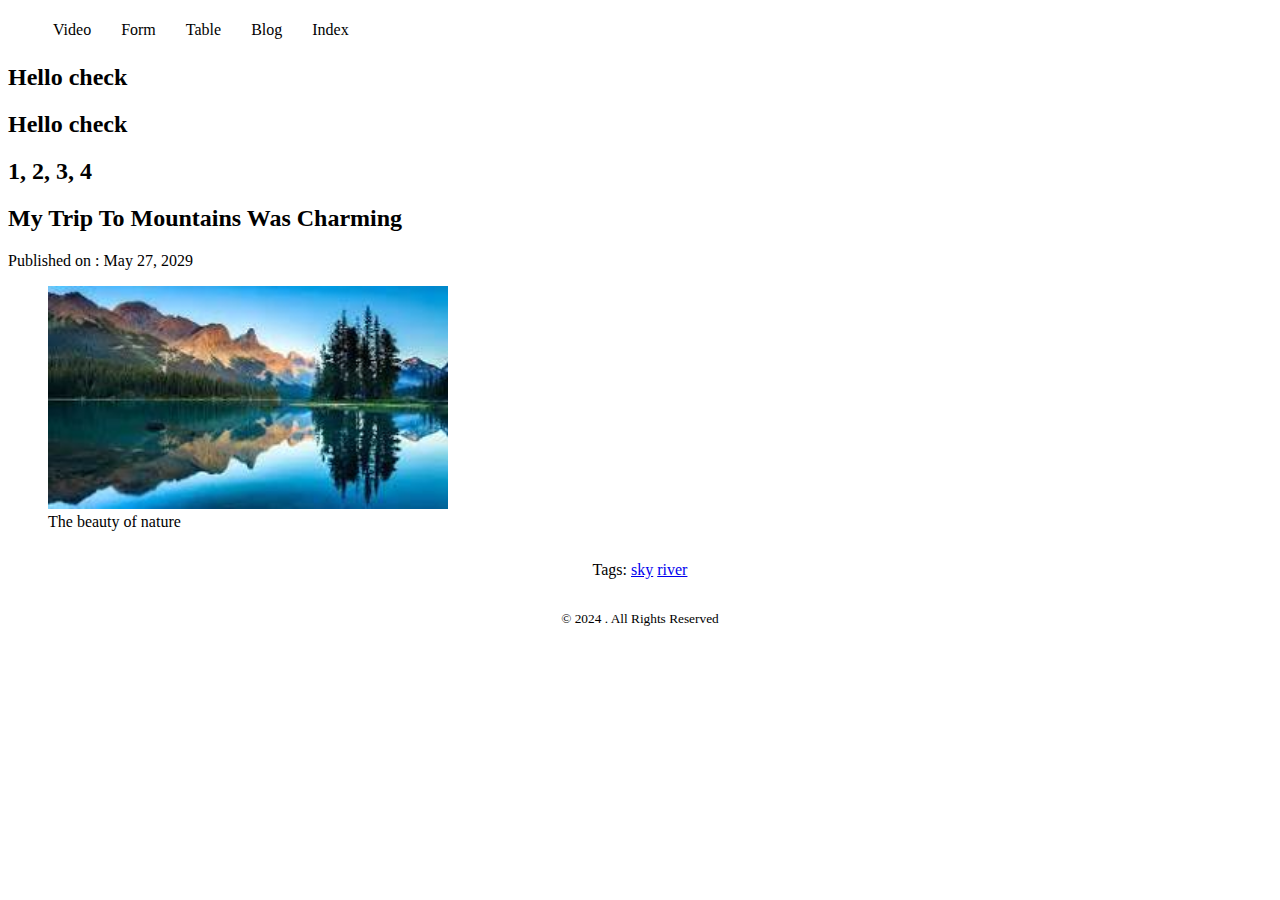
<file: index.html>
<!DOCTYPE html>
<html lang="en">
<head>
    <meta charset="UTF-8">
    <meta name="viewport" content="width=device-width, initial-scale=1.0">
    <title>Index.html</title>
    <link rel="stylesheet" href="style/blog.css">
    <link rel="stylesheet" href="style/nav.css">
</head>
<body>
    <header>
        <header>
            <nav>
                <ul>
                    <li><a href="video.html">Video</a></li>
                    <li><a href="form.html">Form</a></li>
                    <li><a href="table.html">Table</a></li>
                    <li><a href="blog.html">Blog</a></li>
                    <li><a href="index.html">Index</a></li>
                </ul>
            </nav>
        </header>
    </header>
    <main>
        <article>
            <header>
                <h2>Hello check</h2>
                <h2>Hello check</h2>
                <h2> 1, 2, 3, 4</h2>
                <h2>My Trip To Mountains Was Charming</h2>
                <p>Published on : <time datetime="2029-05-27">May 27, 2029</time></p>
            </header>
            <figure>
                <img width="400px" src="Images/Mountain lake.jfif" alt="comming soon">
                <figcaption>The beauty of nature</figcaption>
            </figure>


            
            <!-- <section>
                <p>
                    Lorem ipsum dolor sit amet consectetur adipisicing elit. Culpa ex quasi doloremque neque sequi quibusdam error. Quia officia id quisquam, eius praesentium a magnam accusamus exercitationem at tempore quasi placeat. Repellat molestiae amet cum pariatur consequatur recusandae blanditiis, aperiam eveniet reiciendis culpa officia ullam facilis cumque nesciunt temporibus dolorem dolorum.
                </p>
                <p>
                    Lorem ipsum dolor sit amet, consectetur adipisicing elit. Fugiat culpa porro officiis sint autem eius neque accusantium recusandae enim corporis perferendis quisquam eveniet eaque delectus nulla repudiandae optio suscipit laborum, fuga soluta eum aspernatur repellendus quasi! Fugiat eos dolor eum? Accusamus, dolorem! Voluptates aperiam, incidunt sequi eligendi doloribus voluptatem omnis necessitatibus. Voluptates corrupti nisi iste eos dolore! Distinctio aspernatur explicabo quaerat nesciunt voluptatem nemo? Incidunt voluptatibus eum in ullam.
                </p>
            </section>
            <section>
                <h3>My Future Trip List</h3>
                <p>Lorem ipsum, dolor sit amet consectetur adipisicing elit. Corrupti at architecto similique voluptate totam praesentium quo, magnam quia saepe fugiat eaque delectus aperiam cum explicabo, beatae doloribus minima corporis quisquam? Optio accusantium enim, exercitationem aut consequuntur labore doloribus molestiae, dolorem eveniet veritatis iure, nihil repudiandae quibusdam sed eaque vero alias.</p>
                <p>Lorem ipsum dolor sit amet, consectetur adipisicing elit. Aliquam velit nulla voluptates harum voluptas libero pariatur, accusantium rerum modi cupiditate exercitationem laborum delectus nobis sapiente! Ratione libero fugiat mollitia laudantium ipsum sapiente dignissimos nostrum eos cupiditate dolorum numquam omnis voluptatum, dolor itaque laborum soluta ut a, aut asperiores excepturi deleniti, unde cumque. Beatae, optio? Ipsum corrupti minima atque repellat?</p>
            </section>
            <section>
                <h3>Places To Visit</h3>
                <p>Lorem ipsum dolor sit amet consectetur adipisicing elit. Nesciunt nihil dignissimos molestiae fugiat sunt modi perspiciatis ratione fugit adipisci est illum illo asperiores tenetur nemo voluptatum veritatis temporibus sapiente omnis, minus natus hic assumenda delectus. Accusamus impedit sapiente atque aliquid, eaque quas sed quo voluptatum repellat. Reprehenderit voluptatibus cupiditate in!</p>
                <p>Lorem ipsum dolor sit amet consectetur, adipisicing elit. Hic voluptate quis perferendis aperiam dolores dolore nobis accusantium architecto eos sunt rerum est itaque, iste beatae harum pariatur? Eos animi facere, iste optio a debitis maiores ab velit cupiditate provident necessitatibus nisi sequi! Magni atque ab aperiam maxime voluptate? Beatae.</p>
            </section>
        </article>
        <article>
            <header>
                <h2>My Trip To Mountains Was Charming</h2>
                <p>Published on : <time datetime="2029-05-27">May 27, 2029</time></p>
            </header>
            <figure>
                <img width="400px" src="Images/Mountain lake.jfif" alt="comming soon">
                <figcaption>The beauty of nature</figcaption>
            </figure>
            <section>
                <p>
                    Lorem ipsum dolor sit amet consectetur adipisicing elit. Culpa ex quasi doloremque neque sequi quibusdam error. Quia officia id quisquam, eius praesentium a magnam accusamus exercitationem at tempore quasi placeat. Repellat molestiae amet cum pariatur consequatur recusandae blanditiis, aperiam eveniet reiciendis culpa officia ullam facilis cumque nesciunt temporibus dolorem dolorum.
                </p>
                <p>
                    Lorem ipsum dolor sit amet, consectetur adipisicing elit. Fugiat culpa porro officiis sint autem eius neque accusantium recusandae enim corporis perferendis quisquam eveniet eaque delectus nulla repudiandae optio suscipit laborum, fuga soluta eum aspernatur repellendus quasi! Fugiat eos dolor eum? Accusamus, dolorem! Voluptates aperiam, incidunt sequi eligendi doloribus voluptatem omnis necessitatibus. Voluptates corrupti nisi iste eos dolore! Distinctio aspernatur explicabo quaerat nesciunt voluptatem nemo? Incidunt voluptatibus eum in ullam.
                </p>
            </section>
            <section>
                <h3>My Future Trip List</h3>
                <p>Lorem ipsum, dolor sit amet consectetur adipisicing elit. Corrupti at architecto similique voluptate totam praesentium quo, magnam quia saepe fugiat eaque delectus aperiam cum explicabo, beatae doloribus minima corporis quisquam? Optio accusantium enim, exercitationem aut consequuntur labore doloribus molestiae, dolorem eveniet veritatis iure, nihil repudiandae quibusdam sed eaque vero alias.</p>
                <p>Lorem ipsum dolor sit amet, consectetur adipisicing elit. Aliquam velit nulla voluptates harum voluptas libero pariatur, accusantium rerum modi cupiditate exercitationem laborum delectus nobis sapiente! Ratione libero fugiat mollitia laudantium ipsum sapiente dignissimos nostrum eos cupiditate dolorum numquam omnis voluptatum, dolor itaque laborum soluta ut a, aut asperiores excepturi deleniti, unde cumque. Beatae, optio? Ipsum corrupti minima atque repellat?</p>
            </section>
            <section>
                <h3>Places To Visit</h3>
                <p>Lorem ipsum dolor sit amet consectetur adipisicing elit. Nesciunt nihil dignissimos molestiae fugiat sunt modi perspiciatis ratione fugit adipisci est illum illo asperiores tenetur nemo voluptatum veritatis temporibus sapiente omnis, minus natus hic assumenda delectus. Accusamus impedit sapiente atque aliquid, eaque quas sed quo voluptatum repellat. Reprehenderit voluptatibus cupiditate in!</p>
                <p>Lorem ipsum dolor sit amet consectetur, adipisicing elit. Hic voluptate quis perferendis aperiam dolores dolore nobis accusantium architecto eos sunt rerum est itaque, iste beatae harum pariatur? Eos animi facere, iste optio a debitis maiores ab velit cupiditate provident necessitatibus nisi sequi! Magni atque ab aperiam maxime voluptate? Beatae.</p>
            </section> -->
            <footer>
                <p>Tags:
                    <a href="sky">sky</a>
                    <a href="river">river</a>
                </p>
            </footer>
        </article>
    </main>
    <footer>
        <p><small> &COPY; 2024 . All Rights Reserved</small></p>
    </footer>
</body>
</html>
</file>
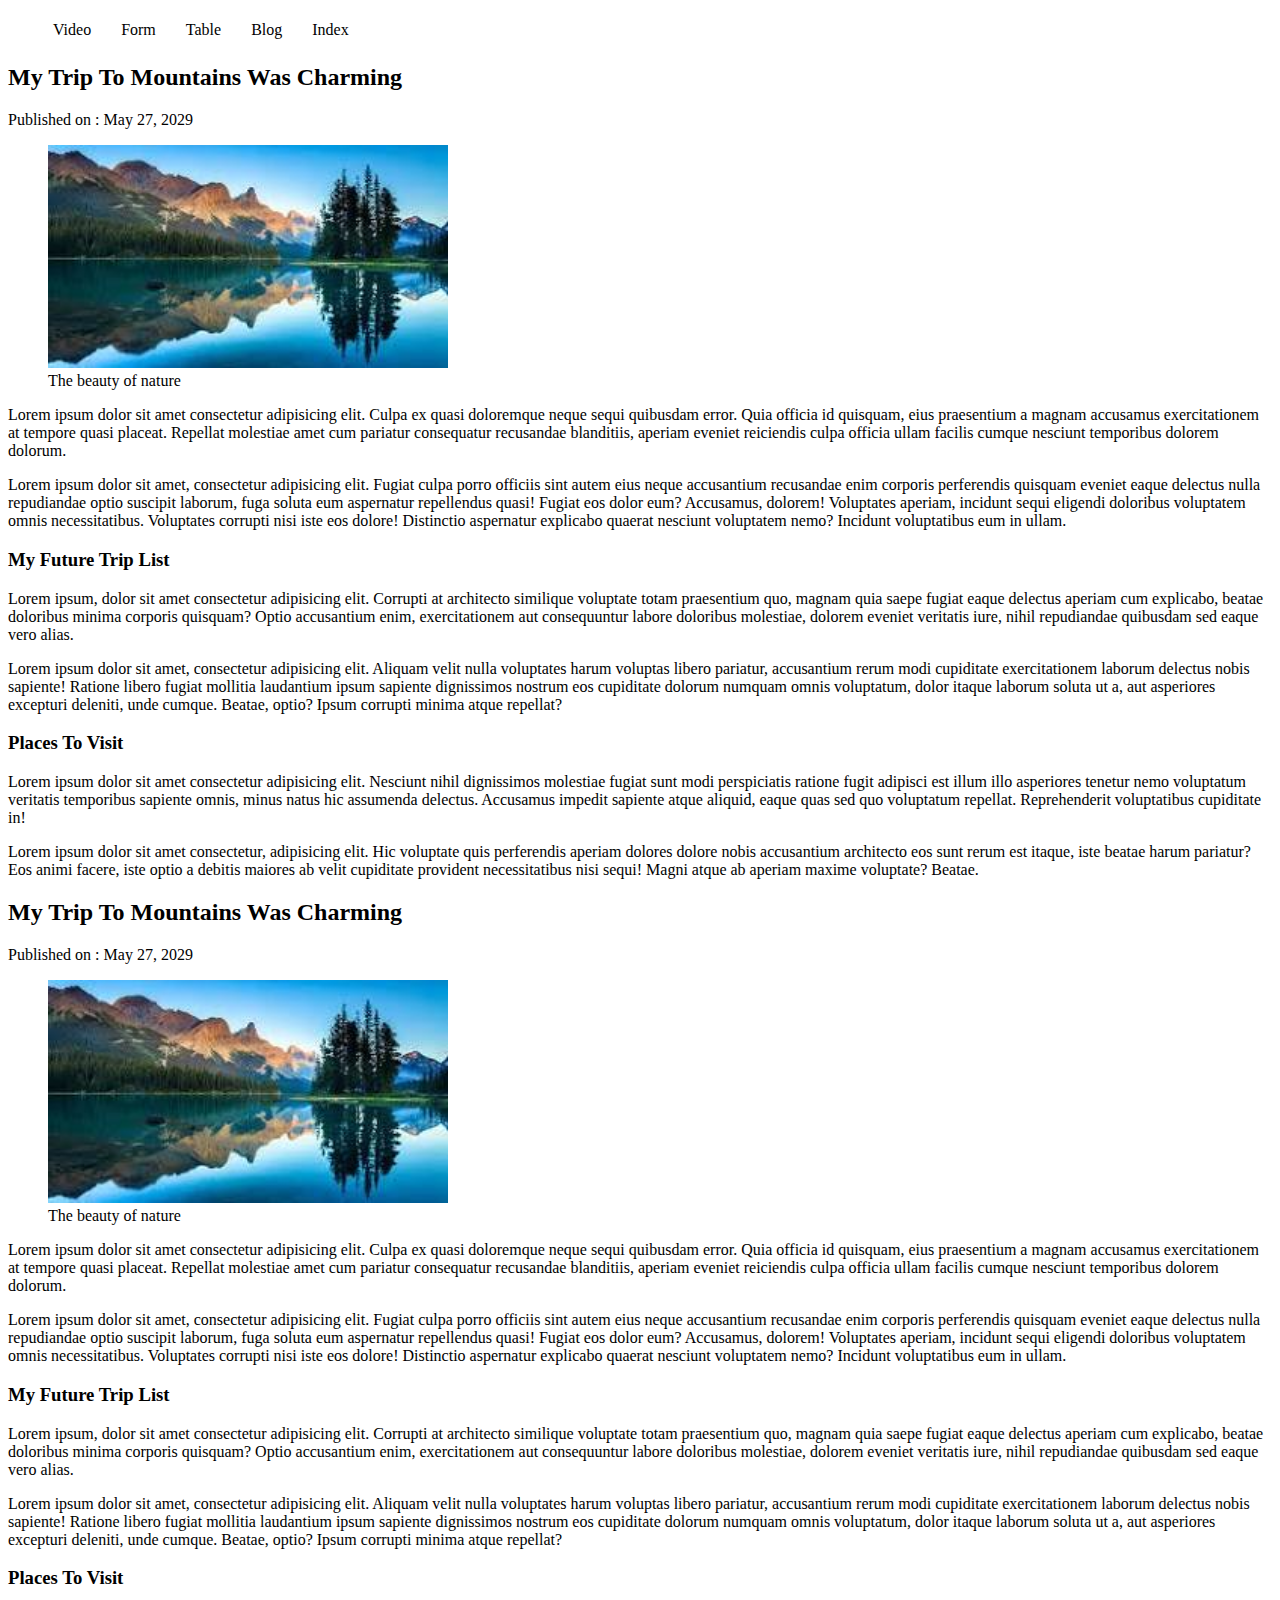
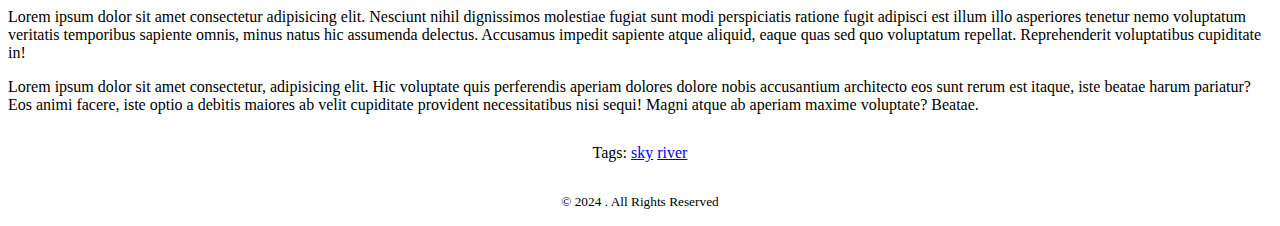
<file: blog.html>
<!DOCTYPE html>
<html lang="en">
<head>
    <meta charset="UTF-8">
    <meta name="viewport" content="width=device-width, initial-scale=1.0">
    <title>My Blog</title>
    <link rel="stylesheet" href="style/blog.css">
    <link rel="stylesheet" href="style/nav.css">
</head>
<body>
    <header>
        <header>
            <nav>
                <ul>
                    <li><a href="video.html">Video</a></li>
                    <li><a href="form.html">Form</a></li>
                    <li><a href="table.html">Table</a></li>
                    <li><a href="blog.html">Blog</a></li>
                    <li><a href="index.html">Index</a></li>
                </ul>
            </nav>
        </header>
    </header>
    <main>
        <article>
            <header>
                <h2>My Trip To Mountains Was Charming</h2>
                <p>Published on : <time datetime="2029-05-27">May 27, 2029</time></p>
            </header>
            <figure>
                <img width="400px" src="Images/Mountain lake.jfif" alt="comming soon">
                <figcaption>The beauty of nature</figcaption>
            </figure>
            <section>
                <p>
                    Lorem ipsum dolor sit amet consectetur adipisicing elit. Culpa ex quasi doloremque neque sequi quibusdam error. Quia officia id quisquam, eius praesentium a magnam accusamus exercitationem at tempore quasi placeat. Repellat molestiae amet cum pariatur consequatur recusandae blanditiis, aperiam eveniet reiciendis culpa officia ullam facilis cumque nesciunt temporibus dolorem dolorum.
                </p>
                <p>
                    Lorem ipsum dolor sit amet, consectetur adipisicing elit. Fugiat culpa porro officiis sint autem eius neque accusantium recusandae enim corporis perferendis quisquam eveniet eaque delectus nulla repudiandae optio suscipit laborum, fuga soluta eum aspernatur repellendus quasi! Fugiat eos dolor eum? Accusamus, dolorem! Voluptates aperiam, incidunt sequi eligendi doloribus voluptatem omnis necessitatibus. Voluptates corrupti nisi iste eos dolore! Distinctio aspernatur explicabo quaerat nesciunt voluptatem nemo? Incidunt voluptatibus eum in ullam.
                </p>
            </section>
            <section>
                <h3>My Future Trip List</h3>
                <p>Lorem ipsum, dolor sit amet consectetur adipisicing elit. Corrupti at architecto similique voluptate totam praesentium quo, magnam quia saepe fugiat eaque delectus aperiam cum explicabo, beatae doloribus minima corporis quisquam? Optio accusantium enim, exercitationem aut consequuntur labore doloribus molestiae, dolorem eveniet veritatis iure, nihil repudiandae quibusdam sed eaque vero alias.</p>
                <p>Lorem ipsum dolor sit amet, consectetur adipisicing elit. Aliquam velit nulla voluptates harum voluptas libero pariatur, accusantium rerum modi cupiditate exercitationem laborum delectus nobis sapiente! Ratione libero fugiat mollitia laudantium ipsum sapiente dignissimos nostrum eos cupiditate dolorum numquam omnis voluptatum, dolor itaque laborum soluta ut a, aut asperiores excepturi deleniti, unde cumque. Beatae, optio? Ipsum corrupti minima atque repellat?</p>
            </section>
            <section>
                <h3>Places To Visit</h3>
                <p>Lorem ipsum dolor sit amet consectetur adipisicing elit. Nesciunt nihil dignissimos molestiae fugiat sunt modi perspiciatis ratione fugit adipisci est illum illo asperiores tenetur nemo voluptatum veritatis temporibus sapiente omnis, minus natus hic assumenda delectus. Accusamus impedit sapiente atque aliquid, eaque quas sed quo voluptatum repellat. Reprehenderit voluptatibus cupiditate in!</p>
                <p>Lorem ipsum dolor sit amet consectetur, adipisicing elit. Hic voluptate quis perferendis aperiam dolores dolore nobis accusantium architecto eos sunt rerum est itaque, iste beatae harum pariatur? Eos animi facere, iste optio a debitis maiores ab velit cupiditate provident necessitatibus nisi sequi! Magni atque ab aperiam maxime voluptate? Beatae.</p>
            </section>
        </article>
        <article>
            <header>
                <h2>My Trip To Mountains Was Charming</h2>
                <p>Published on : <time datetime="2029-05-27">May 27, 2029</time></p>
            </header>
            <figure>
                <img width="400px" src="Images/Mountain lake.jfif" alt="comming soon">
                <figcaption>The beauty of nature</figcaption>
            </figure>
            <section>
                <p>
                    Lorem ipsum dolor sit amet consectetur adipisicing elit. Culpa ex quasi doloremque neque sequi quibusdam error. Quia officia id quisquam, eius praesentium a magnam accusamus exercitationem at tempore quasi placeat. Repellat molestiae amet cum pariatur consequatur recusandae blanditiis, aperiam eveniet reiciendis culpa officia ullam facilis cumque nesciunt temporibus dolorem dolorum.
                </p>
                <p>
                    Lorem ipsum dolor sit amet, consectetur adipisicing elit. Fugiat culpa porro officiis sint autem eius neque accusantium recusandae enim corporis perferendis quisquam eveniet eaque delectus nulla repudiandae optio suscipit laborum, fuga soluta eum aspernatur repellendus quasi! Fugiat eos dolor eum? Accusamus, dolorem! Voluptates aperiam, incidunt sequi eligendi doloribus voluptatem omnis necessitatibus. Voluptates corrupti nisi iste eos dolore! Distinctio aspernatur explicabo quaerat nesciunt voluptatem nemo? Incidunt voluptatibus eum in ullam.
                </p>
            </section>
            <section>
                <h3>My Future Trip List</h3>
                <p>Lorem ipsum, dolor sit amet consectetur adipisicing elit. Corrupti at architecto similique voluptate totam praesentium quo, magnam quia saepe fugiat eaque delectus aperiam cum explicabo, beatae doloribus minima corporis quisquam? Optio accusantium enim, exercitationem aut consequuntur labore doloribus molestiae, dolorem eveniet veritatis iure, nihil repudiandae quibusdam sed eaque vero alias.</p>
                <p>Lorem ipsum dolor sit amet, consectetur adipisicing elit. Aliquam velit nulla voluptates harum voluptas libero pariatur, accusantium rerum modi cupiditate exercitationem laborum delectus nobis sapiente! Ratione libero fugiat mollitia laudantium ipsum sapiente dignissimos nostrum eos cupiditate dolorum numquam omnis voluptatum, dolor itaque laborum soluta ut a, aut asperiores excepturi deleniti, unde cumque. Beatae, optio? Ipsum corrupti minima atque repellat?</p>
            </section>
            <section>
                <h3>Places To Visit</h3>
                <p>Lorem ipsum dolor sit amet consectetur adipisicing elit. Nesciunt nihil dignissimos molestiae fugiat sunt modi perspiciatis ratione fugit adipisci est illum illo asperiores tenetur nemo voluptatum veritatis temporibus sapiente omnis, minus natus hic assumenda delectus. Accusamus impedit sapiente atque aliquid, eaque quas sed quo voluptatum repellat. Reprehenderit voluptatibus cupiditate in!</p>
                <p>Lorem ipsum dolor sit amet consectetur, adipisicing elit. Hic voluptate quis perferendis aperiam dolores dolore nobis accusantium architecto eos sunt rerum est itaque, iste beatae harum pariatur? Eos animi facere, iste optio a debitis maiores ab velit cupiditate provident necessitatibus nisi sequi! Magni atque ab aperiam maxime voluptate? Beatae.</p>
            </section>
            <footer>
                <p>Tags:
                    <a href="sky">sky</a>
                    <a href="river">river</a>
                </p>
            </footer>
        </article>
    </main>
    <footer>
        <p><small> &COPY; 2024 . All Rights Reserved</small></p>
    </footer>
</body>
</html>
</file>
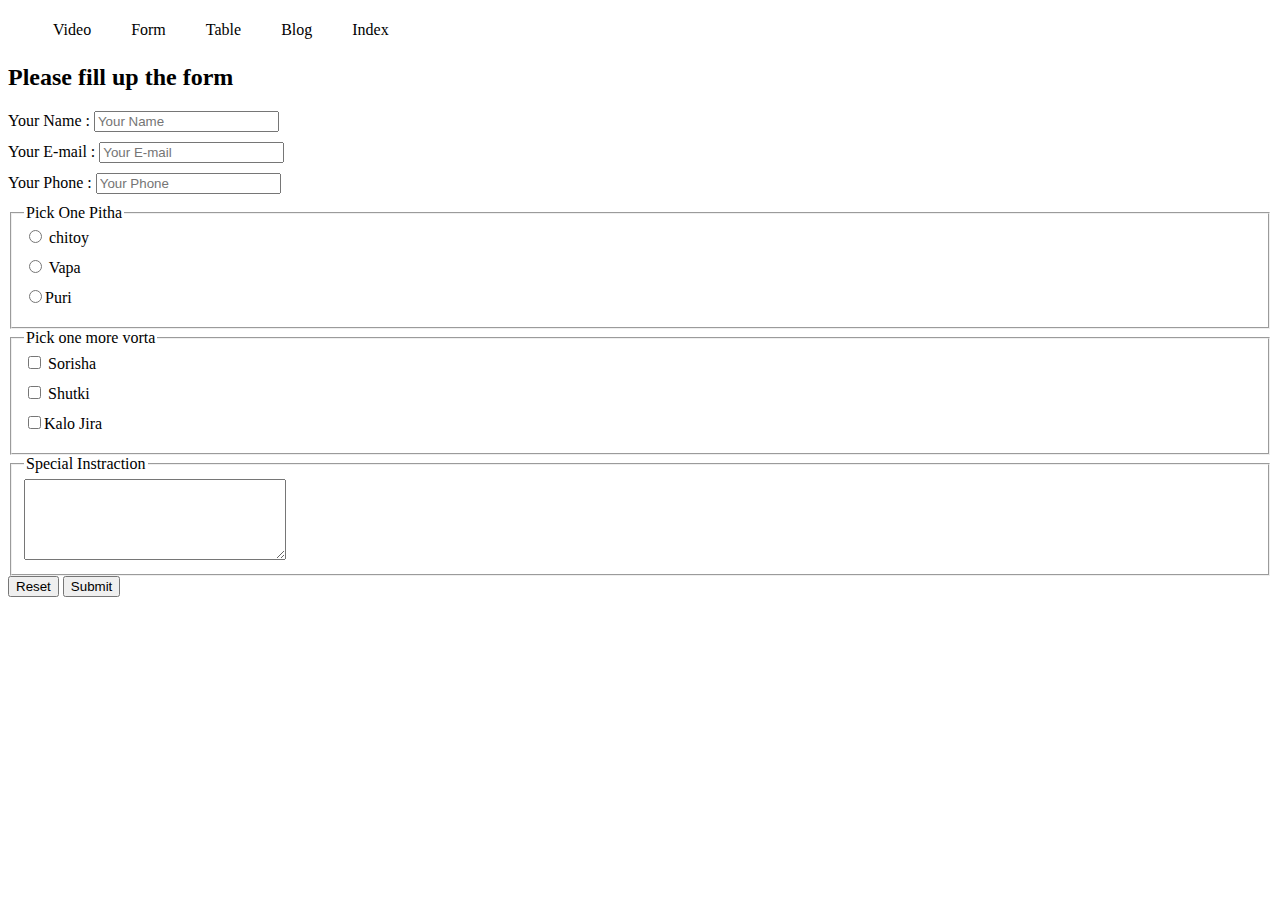
<file: form.html>
<!DOCTYPE html>
<html lang="en">
<head>
    <meta charset="UTF-8">
    <meta name="viewport" content="width=device-width, initial-scale=1.0">
    <title>Jamaler Ma er Pitha Ghor</title>
    <style>
        label{
            display: block;
            margin-bottom: 10px;
        }
    </style>
    <link rel="stylesheet" href="style/nav.css">
</head>
<body>
    <header>
        <header>
            <nav>
                <ul>
                    <li><a href="video.html">Video</a></li>
                    <li><a href="form.html">Form</a></li>
                    <li><a href="table.html">Table</a></li>
                    <li><a href="blog.html">Blog</a></li>
                    <li><a href="index.html">Index</a></li>
                </ul>
            </nav>
        </header>
    </header>
    <main>
        <section>
            <h2>Please fill up the form</h2>
            <form action="">
                <label for="name">Your Name :
                    <input id="name" type="text" placeholder="Your Name">
                </label>
                <label for="email">Your E-mail :
                    <input type="email" name="email" id="E-mail" placeholder="Your E-mail">
                </label>
                <label for="phone">Your Phone :
                    <input type="number" name="Phone" id="phone" placeholder="Your Phone">
                </label>
                <fieldset>
                    <legend>Pick One Pitha
                    </legend>
                        <label for="chitoy">
                            <input type="radio" name="Pitha" id="chitoy">
                            chitoy</label>
                            <label for="Vapa">
                                <input type="radio" name="Pitha" id="Vapa">
                                Vapa
                            </label>
                            <label for="puri">
                                <input type="radio" name="Pitha" id="puri">Puri
                            </label>
                </fieldset>
                <fieldset>
                    <legend>Pick one more vorta</legend>
                    <label for="sorisha">
                        <input type="checkbox" name="vorta" id="sorisha">
                        Sorisha
                    </label>
                    <label for="shutki">
                        <input type="checkbox" name="vorta" id="shutki">
                        Shutki
                    </label>
                    <label for="kalo jira">
                        <input type="checkbox" name="vorta" id="kalo jira">Kalo Jira
                    </label>
                </fieldset>
                <fieldset>
                    <legend>Special Instraction</legend>
                    <textarea name="" id="" cols="30" rows="5"></textarea>
                </fieldset>
                <input type="reset" name="" id="" value="Reset">
                <input type="submit" name="" id="" value="Submit">
            </form>
        </section>
    </main>
    <footer> 

    </footer>
</body>
</html>
</file>
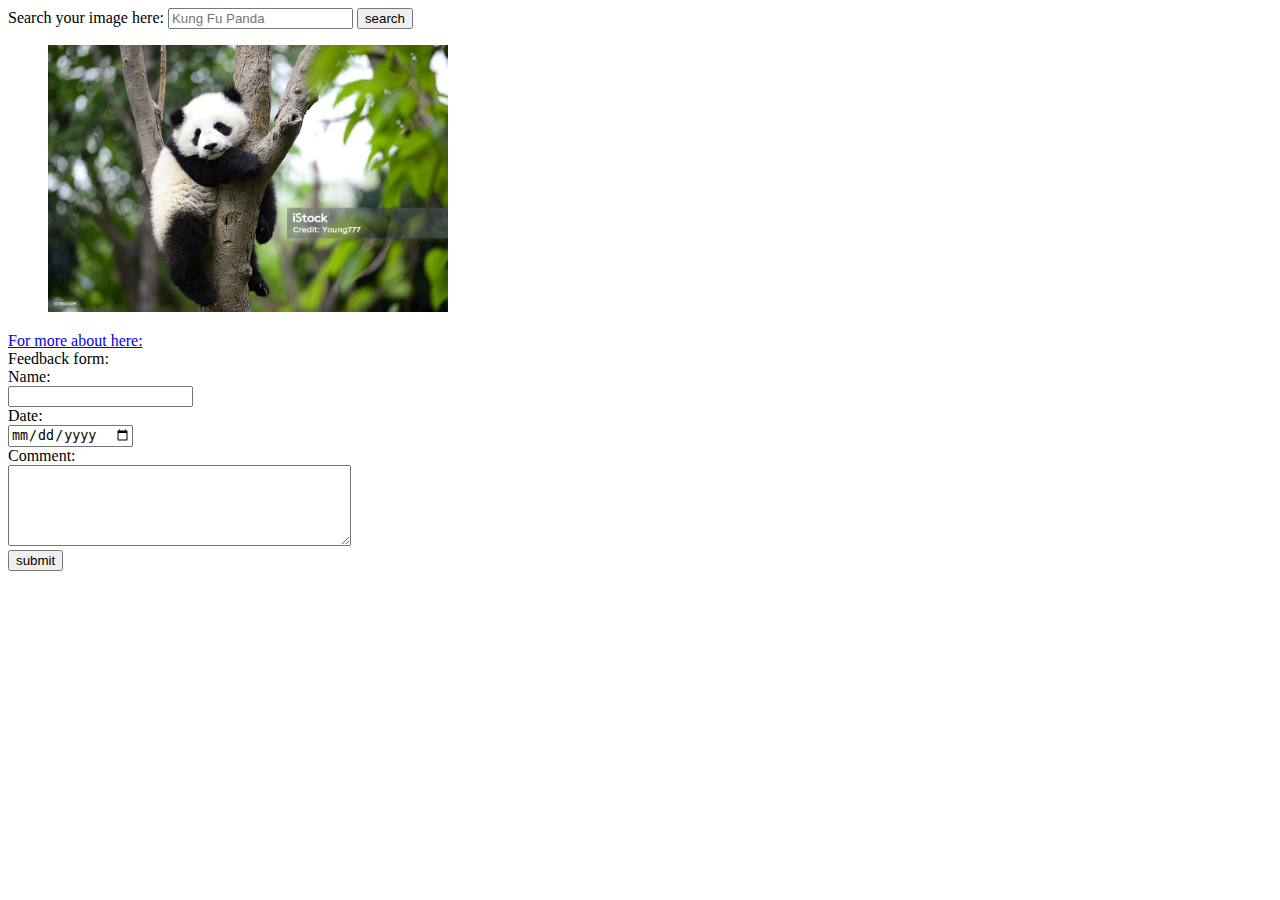
<file: task1.html>
<!DOCTYPE html>
<html lang="en">
<head>
    <meta charset="UTF-8">
    <meta name="viewport" content="width=device-width, initial-scale=1.0">
    <title>Module 4 Task 1</title>
</head>
<body>
    <header>

    </header>
    <main>
        <div>
            <label for="search">Search your image here:</label>
            <input type="text" placeholder="Kung Fu Panda">
            <button>search</button>
            <figure>
                <img width="400px" src="Images/istockphoto-177841009-1024x1024.jpg" alt="comming soon">
            </figure>
            <a href="blog.html">For more about here:</a>
        </div>
        <div>
            <form action="">
                Feedback form: 
                <br>
                <label for="name">Name:</label><br>
                <input type="text" name="" id=""><br>
                <label for="date">Date:</label><br>
                <input type="date" name="" id=""><br>
                <label for="comment">Comment:</label><br>
                <textarea name="comment" id="" rows="5" cols="40"></textarea><br>
                <button>submit</button>
            </form>
        </div>
    </main>
    <footer>

    </footer>
</body>
</html>
</file>
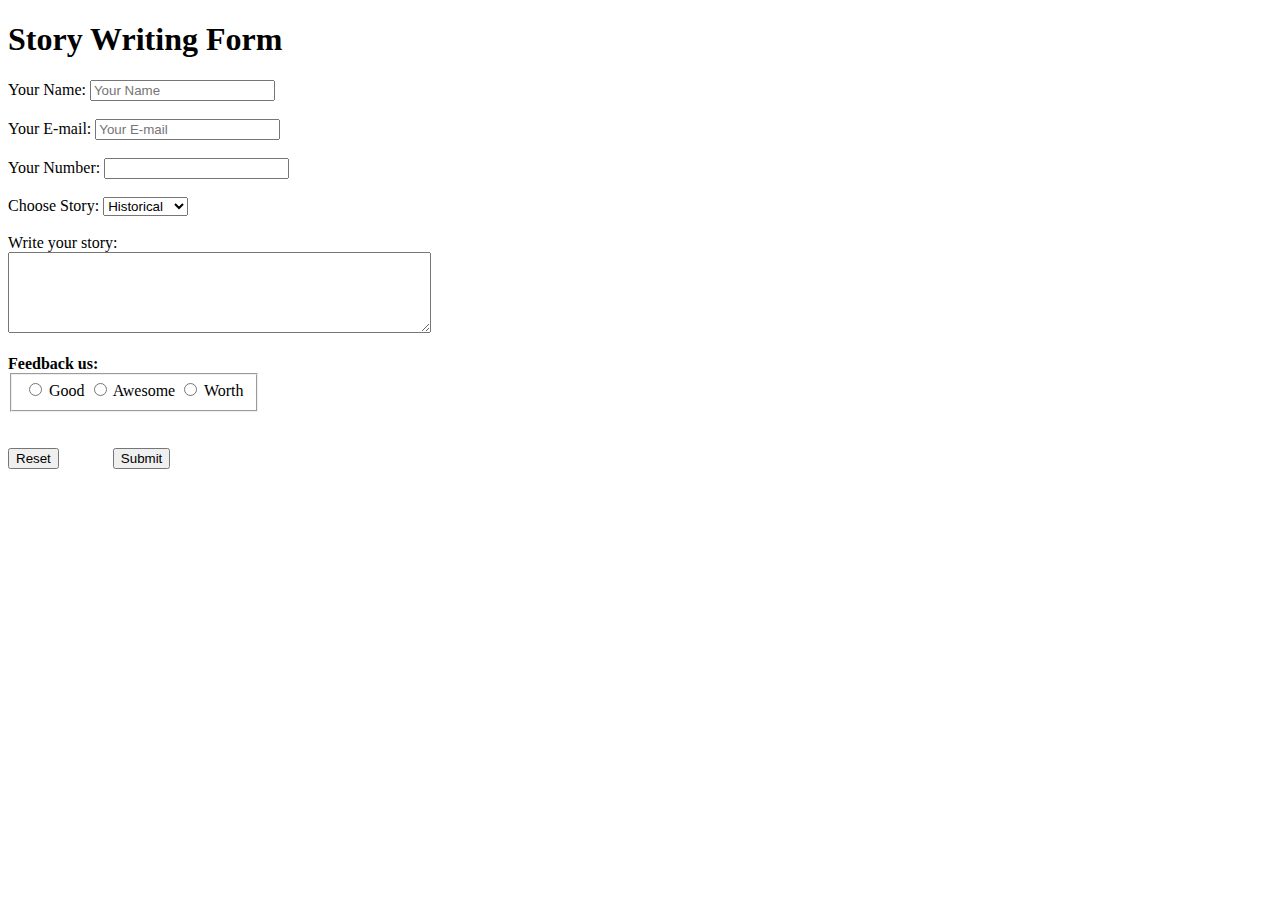
<file: task2.html>
<!DOCTYPE html>
<html lang="en">
<head>
    <meta charset="UTF-8">
    <meta name="viewport" content="width=device-width, initial-scale=1.0">
    <title>Task 2 Story Telling Form</title>
</head>
<body>
    <header>

    </header>
    <main>
        <div>
            <h1>Story Writing Form</h1>
            <form action="">
                <label for="name">Your Name:</label>
                <input type="text" placeholder="Your Name">
                <br><br>
                <label for="emai">Your E-mail:</label>
                <input type="email" placeholder="Your E-mail">
                <br><br>
                <label for="contact">Your Number:</label>
                <input type="number" name="" id="">
                <br><br>
                <label for="">Choose Story:</label>
                <select name="" id="">
                    <option value="historical">Historical</option>
                    <option value="action">Actionable</option>
                    <option value="comedy">Comedian</option>
                </select>
                <br><br>
                <label for="Story">Write your story:</label>
                <br>
                <textarea rows="5" cols="50" aria-setsize="fit-content" name="" id=""></textarea>
                <br><br>
                <strong>Feedback us:</strong>
                <fieldset style="width: fit-content; height: auto;" >
                    <input type="radio" name="rating" id="">
                    <label for="">Good</label>
                    <input type="radio" name="rating" id="">
                    <label for="">Awesome</label>
                    <input type="radio" name="rating" id="">
                    <label for="">Worth</label>
                </fieldset>
                <br> <br>
                <input type="reset">
                <input type="submit" style="margin-left: 50px;">
            </form>
        </div>
    </main>
    <footer>

    </footer>
</body>
</html>
</file>
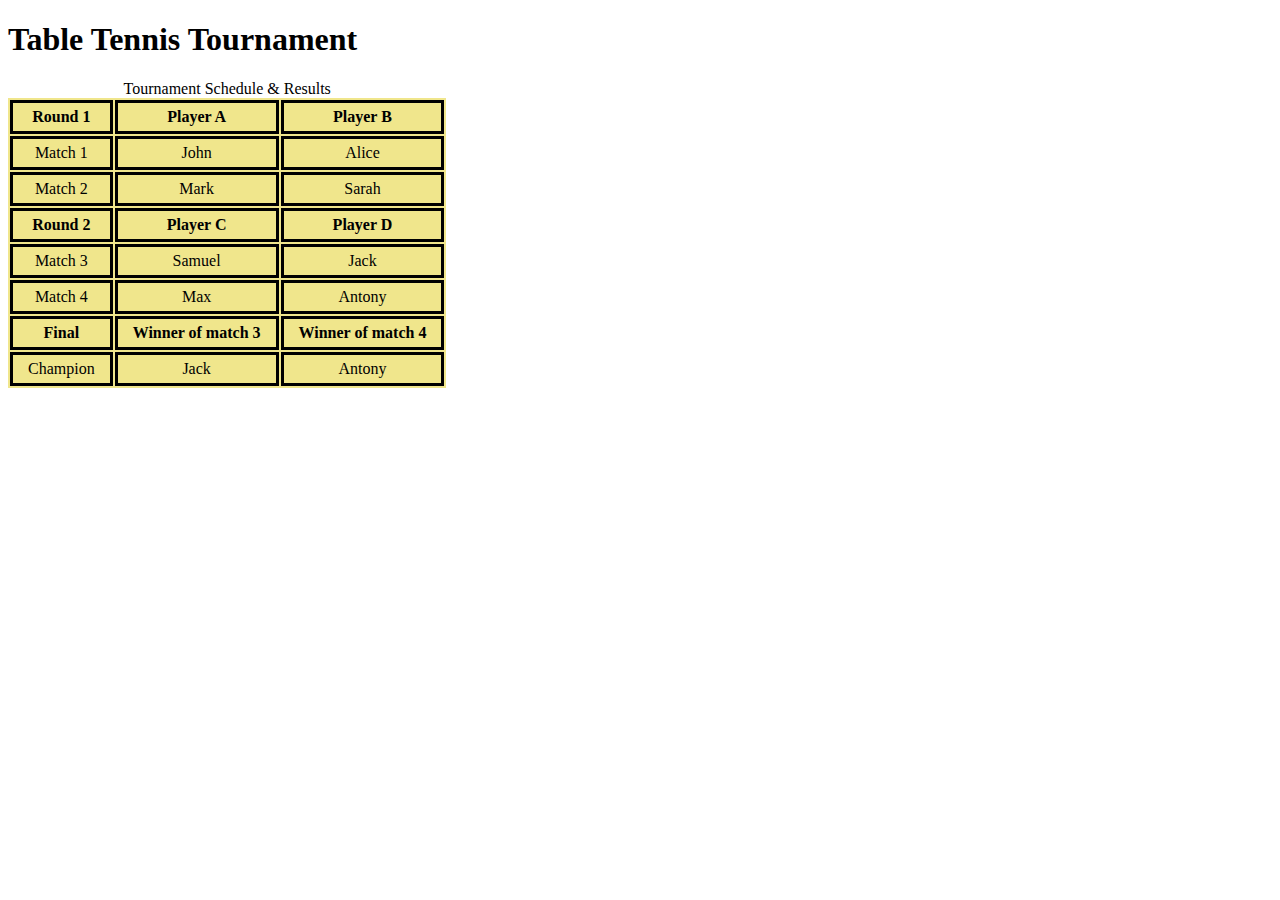
<file: task3.html>
<!DOCTYPE html>
<html lang="en">
<head>
    <meta charset="UTF-8">
    <meta name="viewport" content="width=device-width, initial-scale=1.0">
    <title>Task 3 table</title>
    <style>
        table{
            background-color: khaki;
        }
        td ,th{
            border-collapse: collapse ;
            border: 3px solid black;
            padding: 5px 15px;
            text-align: center;
        }
    </style>
</head>
<body>
    <header></header>
    <main>
        <div>
            <h1>Table Tennis Tournament</h1>
            <table>
                <caption>Tournament Schedule & Results</caption>
                <thead>
                    <tr>
                        <th>Round 1</th>
                    <th>Player A</th>
                    <th>Player B</th>
                    </tr>
                </thead>
                <tr>
                    <td>Match 1</td>
                    <td>John</td>
                    <td>Alice</td>
                </tr>
                <tr>
                    <td>Match 2</td>
                    <td>Mark</td>
                    <td>Sarah</td>
                </tr>
                <thead>
                    <tr>
                    <th>Round 2</th>
                    <th>Player C</th>
                    <th>Player D</th>
                    </tr>
                </thead>
                <tr>
                    <td>Match 3</td>
                    <td>Samuel</td>
                    <td>Jack</td>
                </tr>
                <tr>
                    <td>Match 4</td>
                    <td>Max</td>
                    <td>Antony</td>
                </tr>
                <tr>
                <th>Final</th>
                <th>Winner of match 3</th>
                <th>Winner of match 4</th>
                </tr>
                <tr>
                    <td>Champion</td>
                    <td>Jack</td>
                    <td>Antony</td>
                </tr>

            </table>
        </div>
    </main>
    <footer>

    </footer>
</body>
</html>
</file>
<file: style/blog.css>
nav > ul > li {
    display: inline;
    margin-right: 20px;
}
nav li>a{
    text-decoration: none;
}
footer{
    margin-top: 30px;
    text-align: center;
}
</file>
<file: style/nav.css>
nav > ul{
    display: flex;
}
nav li{
    list-style: none;
    margin-right: 30px;
    padding: 5px;
}
nav li a{
    text-decoration: none;
    color: black;
}
nav li:hover{
    background-color: aliceblue;
}
/* Nested menu styles */
.dropdown{
    display: none;
}
nav li:hover >.dropdown{
    display: block;
}
</file>
